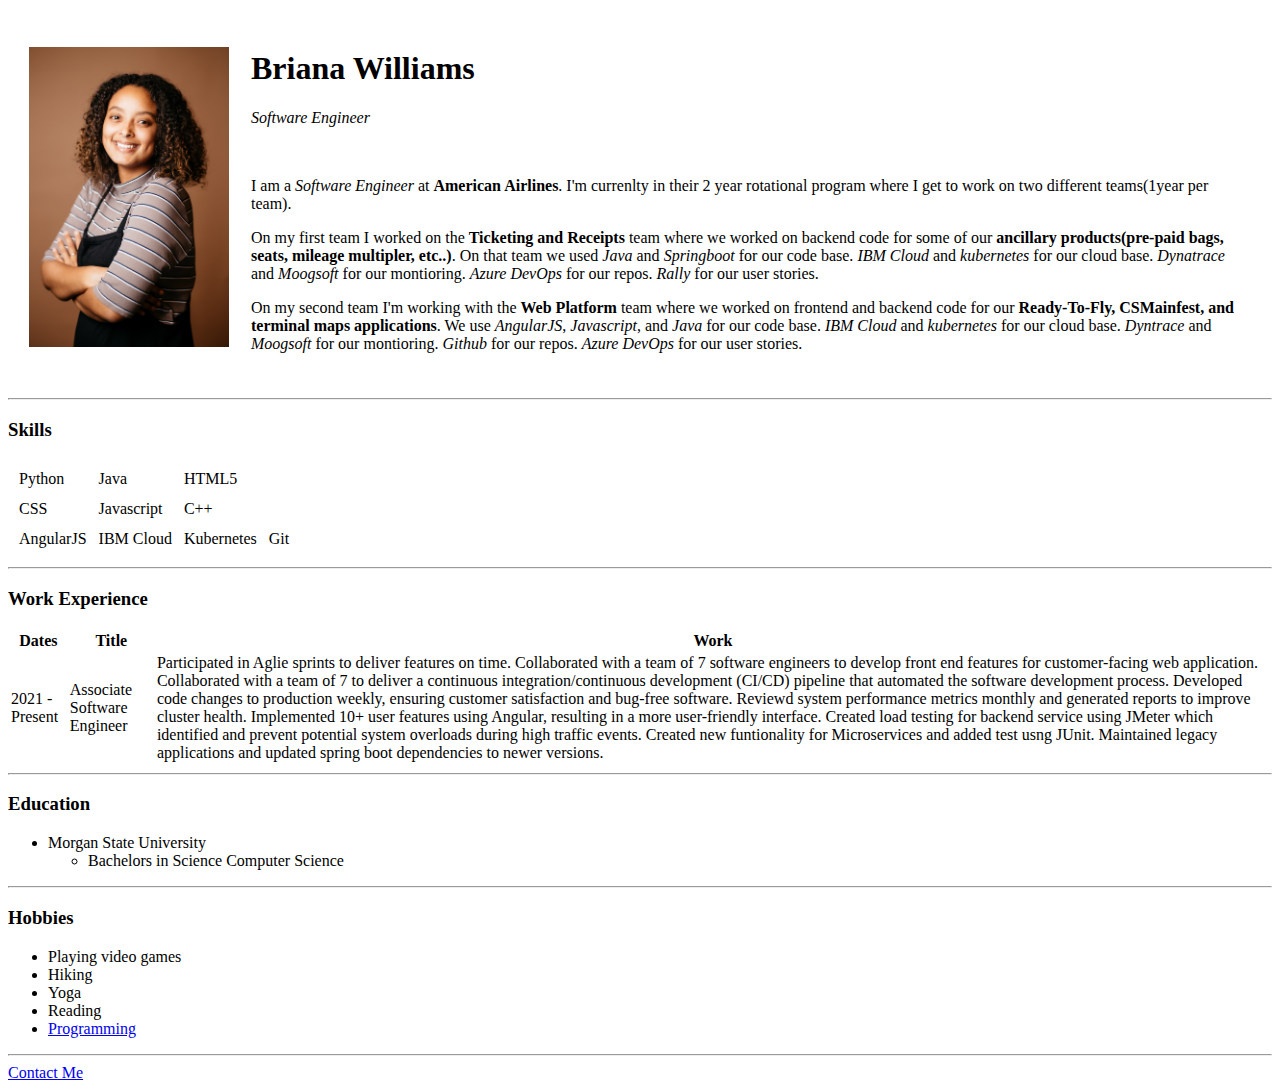
<file: index.html>
<!DOCTYPE html>
<html lang="en">
    <head>
        <meta charset="UTF-8">
        <title>Briana's Personal website</title>
        <link rel="stylesheet" href="styles.css">
    </head>
    <body>
        <table cellspacing="20px">
            <tr>
                <td><img class="fit-picture" src="images/ProfessionalHeadshot.JPG" alt="briana profile picture">
                </td>
                <td><h1>Briana Williams</h1>
                    <p><em>Software Engineer</em></p>
                    <br>
                    <p>I am a <em>Software Engineer</em> at <strong>American Airlines</strong>. I'm currenlty in their 2 year rotational program where I get to work on two different teams(1year per team).</p>
                    <p>On my first team I worked on the <strong>Ticketing and Receipts</strong> team where we worked on backend code for some of our <strong>ancillary products(pre-paid bags, seats, mileage multipler, etc..)</strong>. On that team we used <em>Java</em> and <em>Springboot</em> for our code base. <em>IBM Cloud</em> and <em>kubernetes</em> for our cloud base. <em>Dynatrace</em> and <em>Moogsoft</em> for our montioring. <em>Azure DevOps</em> for our repos. <em>Rally</em> for our user stories.</p> 
                    <p>On my second team I'm working with the <strong>Web Platform</strong>  team where we worked on frontend and backend code for our <strong>Ready-To-Fly, CSMainfest, and terminal maps applications</strong>. We use <em>AngularJS</em>, <em>Javascript</em>, and <em>Java</em> for our code base. <em>IBM Cloud</em> and <em>kubernetes</em> for our cloud base. <em>Dyntrace</em> and <em>Moogsoft</em> for our montioring. <em>Github</em> for our repos. <em>Azure DevOps</em> for our user stories. </p></td>
            </tr>
        </table>
        <hr>
        <h3>Skills</h3>
        <table cellspacing="10px">
            <tr>
                <td>Python</td>
                <td>Java</td>
                <td>HTML5</td>
            </tr>
            <tr>
                <td>CSS</td>
                <td>Javascript</td>
                <td>C++</td>
            </tr>
            <tr>
                <td>AngularJS</td>
                <td>IBM Cloud</td>
                <td>Kubernetes</td>
                <td>Git</td>
            </tr>
        </table>
        <hr>
        <h3>Work Experience</h3>
        <table>
            <thead>
                <tr>
                    <th>Dates</th>
                    <th>Title</th>
                    <th>Work</th>
                </tr>
            </thead>
            <tbody>
                <tr>
                    <td>2021 - Present</td>
                    <td>Associate Software Engineer</td>
                    <td>Participated in Aglie sprints to deliver features on time. Collaborated with a team of 7 software engineers to develop front end features for customer-facing web application. Collaborated with a team of 7 to deliver a continuous integration/continuous development (CI/CD) pipeline that automated the software development process. Developed code changes to production weekly, ensuring customer satisfaction and bug-free software. Reviewd system performance metrics monthly and generated reports to improve cluster health. Implemented 10+ user features using Angular, resulting in a more user-friendly interface. Created load testing for backend service using JMeter which identified and prevent potential system overloads during high traffic events. Created new funtionality for Microservices and added test usng JUnit. Maintained legacy applications and updated spring boot dependencies to newer versions.</td>
                </tr>
            </tbody>
        </table>
        <hr>
        <h3>Education</h3>
        <ul class="roman" id="school">
            <li>Morgan State University</li>
            <ul class="square" id="degree">
                <li>Bachelors in Science Computer Science</li>
            </ul>
        </ul>
        <hr>
        <h3>Hobbies</h3>
        <ul>
            <li>Playing video games</li>
            <li>Hiking</li>
            <li>Yoga</li>
            <li>Reading</li>
            <li><a href="https://github.com/Bri404">Programming</a></li>
        </ul>
        <hr>
        <a href="contact.html">Contact Me</a>
    </body>
</html>
</file>
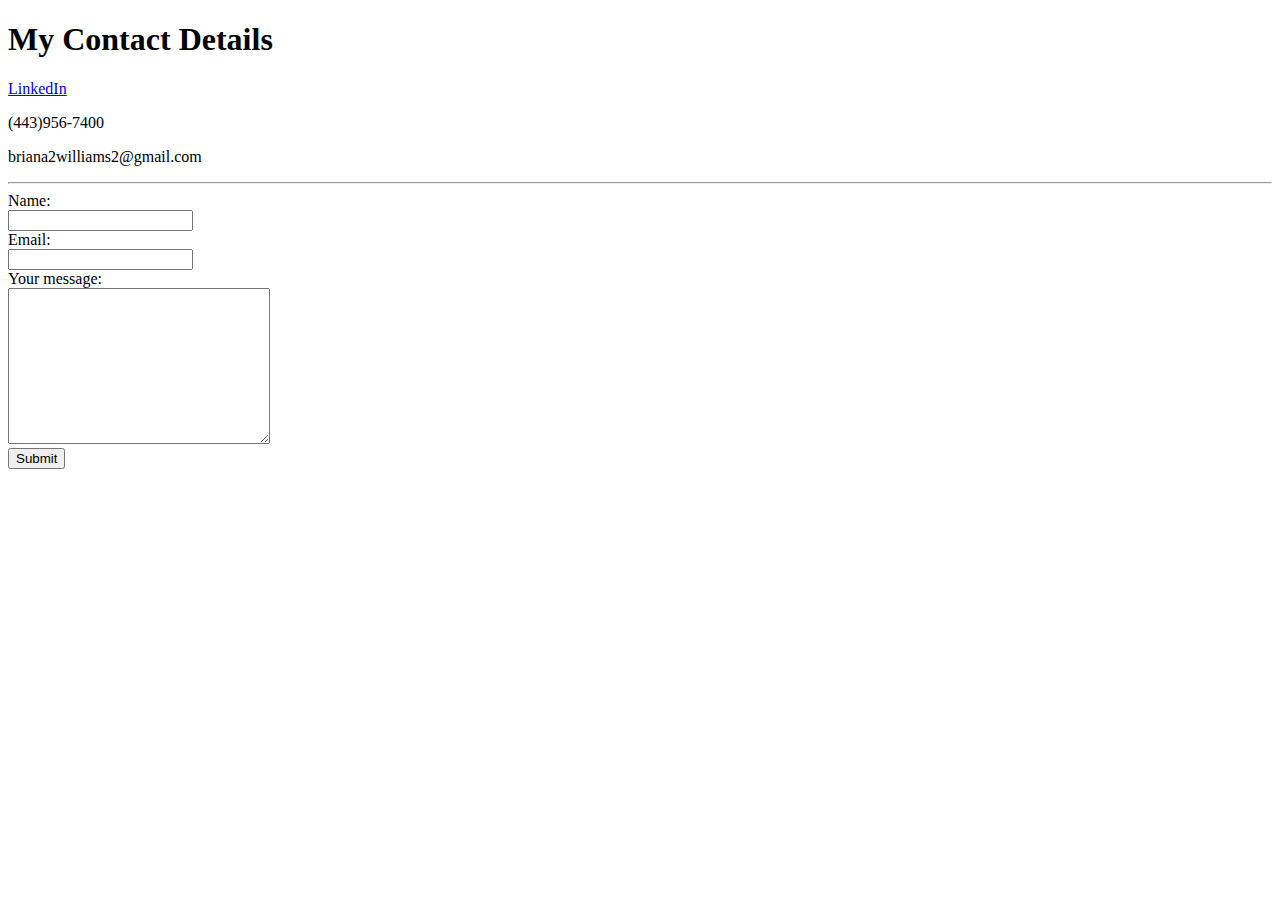
<file: contact.html>
<!DOCTYPE html>
<html lang="en">
<head>
    <title>Contact Me</title>
</head>
<body>
    <h1>My Contact Details</h1>
    <p><a href="https://www.linkedin.com/in/brianalwilliams/">LinkedIn</a></p>
    <p>(443)956-7400</p>
    <p>briana2williams2@gmail.com</p>
    <hr>
    <form action="">
        <label for="fname">Name:</label><br>
        <input type="text" id="fname" name="fname"><br>
        <label for="email">Email:</label><br>
        <input type="text" id="email" name="email"><br>
        <label for="message">Your message:</label><br>
        <textarea name="message" id="message" cols="30" rows="10"></textarea><br>
        <input type="submit" value="Submit">
    </form>
</body>
</html>
</file>
<file: styles.css>
.fit-picture{
    width: 200px;
}

table:skills, td{
    border: 1px solid black;
}
table:workExperience, td{
    border: 1px solid black;
}
</file>
